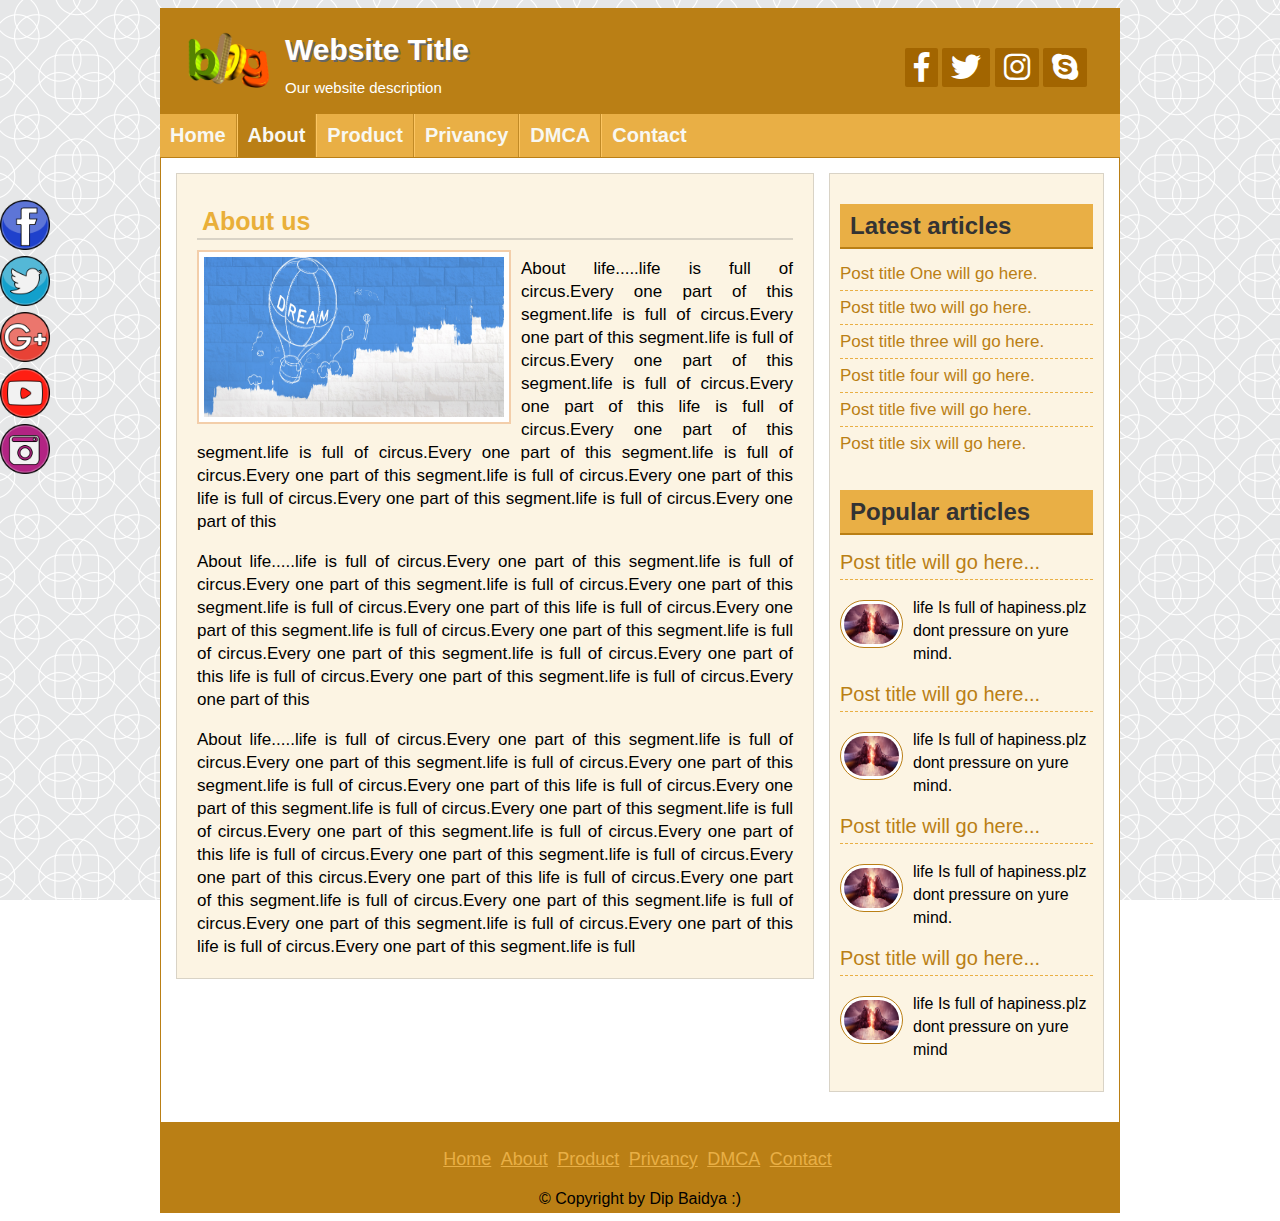
<file: About.html>
<!DOCTYPE html>
<html>
	<head>
		<title>Basic web site</title>
		<link rel="stylesheet"  href="web-fonts-with-css/css/fontawesome-all.css">
		<link rel="stylesheet"  href="style.css">
	</head>
	<body> 
		<div class="headersection templete clear">
			<div class="Logo templete clear">
				<a href="#"><img src="icons/blog-2651953_960_720.png" alt="Logo"/></a>
					<h2>Website Title</h2>
					<p>Our website description</p>
			</div>
			<div class="Social">
				<a target="_blank" href="https://www.facebook.com"><i class="fab fa-facebook-f"></i></a>
				<a target="_blank" href="https://www.twitter.com"><i class="fab fa-twitter"></i></a>
				<a target="_blank" href="https://www.instagram.com"><i class="fab fa-instagram"></i></a>
				<a target="_blank" href="https://www.skype.com"><i class="fab fa-skype"></i></a>
			</div>
			
		</div>
		<div class="navsection templete ">
			<ul>
				<li>
					<a  href="index.html">Home</a>
				</li>
				
				<li>
					<a id="active" href="About.html">About</a>
				</li>
				
				<li>
					<a href="About.html">Product</a>

						<ul>

							<li><a href="#">Product one</a></li>
							<li><a href="#">Product Two</a></li>
							<li><a href="#">Product Three</a></li>
							<li><a href="#">Product Four</a></li>
							<li><a href="#">Product Five</a></li>

						</ul>

				</li>
				
				<li>
					<a href="About.html">Privancy</a>
				</li>
				
				<li>
					<a href="About.html">DMCA</a>
				</li>
				
				<li>
					<a href="Contact.html">Contact</a>
						<ul>

							<li><a href="#">Contact one</a></li>
							<li><a href="#">Contact Two</a></li>
							<li><a href="#">Contact Three</a></li>
							<li><a href="#">Contact Four</a></li>
							<li><a href="#">Contact Five</a></li>

						</ul>

				</li>

			</ul>
		</div>

		<div class="contentsection contemplate clear"> 
			<div class="maincontent clear">
				<div class="about">

				<h2>About us</h2>
					<img src="picture/1be9da1dec13c71ee533f2bf739f1216.jpg" alt="Load image">
						<p>
							About life.....life is full of circus.Every one part of this segment.life is full of circus.Every one part of this segment.life is full of circus.Every one part of this segment.life is full of circus.Every one part of this life is full of circus.Every one part of this segment.life is full of circus.Every one part of this segment.life is full of circus.Every one part of this segment.life is full of circus.Every one part of this life is full of circus.Every one part of this segment.life is full of circus.Every one part of this 
						</p>
						<p>
							About life.....life is full of circus.Every one part of this segment.life is full of circus.Every one part of this segment.life is full of circus.Every one part of this segment.life is full of circus.Every one part of this life is full of circus.Every one part of this segment.life is full of circus.Every one part of this segment.life is full of circus.Every one part of this segment.life is full of circus.Every one part of this life is full of circus.Every one part of this segment.life is full of circus.Every one part of this 
						</p>
						<p>
							About life.....life is full of circus.Every one part of this segment.life is full of circus.Every one part of this segment.life is full of circus.Every one part of this segment.life is full of circus.Every one part of this life is full of circus.Every one part of this segment.life is full of circus.Every one part of this segment.life is full of circus.Every one part of this segment.life is full of circus.Every one part of this life is full of circus.Every one part of this segment.life is full of circus.Every one part of this circus.Every one part of this life is full of circus.Every one part of this segment.life is full of circus.Every one part of this segment.life is full of circus.Every one part of this segment.life is full of circus.Every one part of this life is full of circus.Every one part of this segment.life is full
						</p>
			</div>
		</div>
			<div class="sidebar clear">
				<div class="samesidebar clear">
					<h2>Latest  articles</h2>
						<ul>
							
							<li><a href="#">Post title One will go here.</a></li>
							<li><a href="#">Post title two will go here.</a></li>
							<li><a href="#">Post title three will go here.</a></li>
							<li><a href="#">Post title four will go here.</a></li>
							<li><a href="#">Post title five will go here.</a></li>
							<li><a href="#">Post title six will go here.</a></li>						
						</ul>
				</div>
							<div class="samesidebar clear">
					<h2>Popular articles</h2>
					<div class="popular clear">
						<h3><a href="">Post title will go here...</a></h3>
							
							<a href="#"><img src="picture/popular.jpg" alt="post image"></a>

								<p>life Is full of hapiness.plz dont pressure on yure mind.</p>
					</div>
						<div class="popular clear">
						<h3><a href="">Post title will go here...</a></h3>
							
							<a href="#"><img src="picture/popular.jpg" alt="post image"></a>

								<p>life Is full of hapiness.plz dont pressure on yure mind.</p>
					</div>
						<div class="popular clear">
						<h3><a href="">Post title will go here...</a></h3>
							
							<a href="#"><img src="picture/popular.jpg" alt="post image"></a>

								<p>life Is full of hapiness.plz dont pressure on yure mind.</p>
					</div>
						<div class="popular clear">
						<h3><a href="">Post title will go here...</a></h3>
							
							<a href="#"><img src="picture/popular.jpg" alt="post image"></a>

								<p>life Is full of hapiness.plz dont pressure on yure mind</p>
					</div>
					
				</div>
		
			</div>
		
	</div>
		<div class="footersection templete clear">
			<div class="footermenu clear">
			<ul>
				<li>
					<a href="index.html">Home</a>
				</li>
				
				<li>
					<a href="About.html">About</a>
				</li>
				<li>
					<a href="About.html">Product</a>
				</li>
				<li>
					<a href="About.html">Privancy</a>
				</li>
				<li>
					<a href="About.html">DMCA</a>
				</li>
				
				<li>
					<a href="Contact.html">Contact</a>
				</li>

			</ul>

			</div>
			<p>&copy; Copyright by Dip Baidya :)</p>
			</div>
						<div class="fixedicon class">
				<a href="http://www.facebook.com"><img src="social icon/fb.png" alt="Facebook"></a>
				<a href="https://twitter.com"><img src="social icon/twiter.png" alt="Twitter"></a>	
				<a href="https://google.com"><img src="social icon/G+.png" alt="Google"></a>	
				<a href="https://youtube.com"><img src="social icon/youtube.png" alt="Youtube"></a>	
				<a href="https://instagram.com"><img src="social icon/instragram.png" alt="Instragram"></a>		
			</div>
	</body>

</html>
</file>
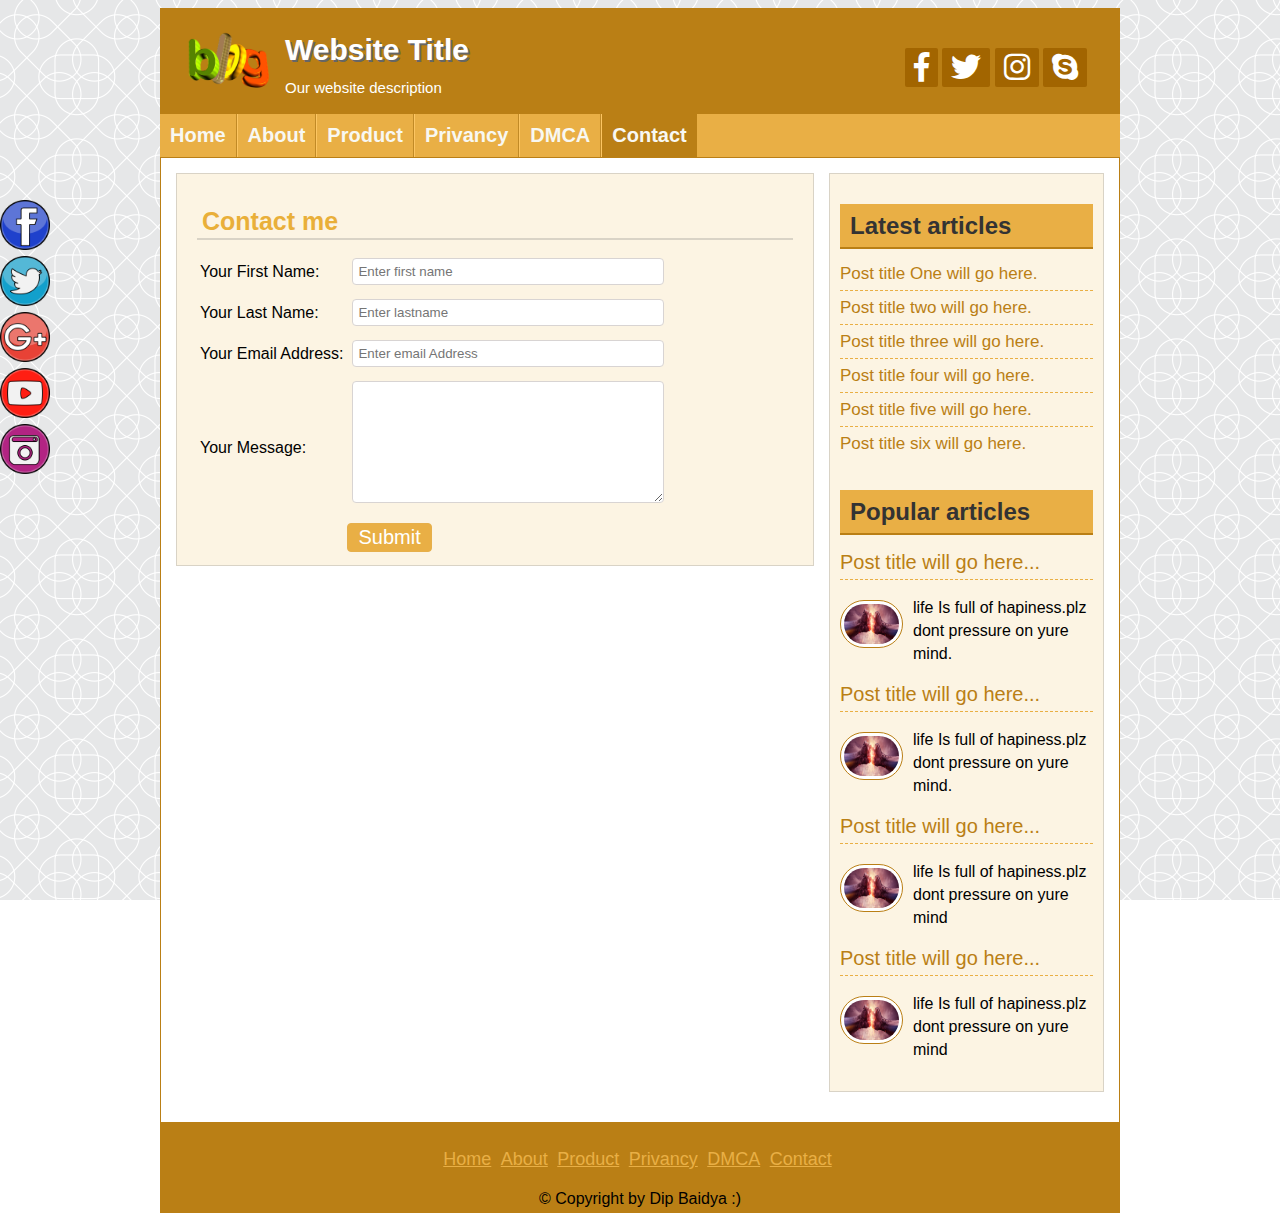
<file: Contact.html>
<!DOCTYPE html>
<html>
	<head>
		<title>Basic web site</title>
		<link rel="stylesheet"  href="web-fonts-with-css/css/fontawesome-all.css">
		<link rel="stylesheet"  href="style.css">
	</head>
	<body> 
		<div class="headersection templete clear">
			<div class="Logo templete clear">
				<a href="#"><img src="icons/blog-2651953_960_720.png" alt="Logo"/></a>
					<h2>Website Title</h2>
					<p>Our website description</p>
			</div>
			<div class="Social ">
				<a target="_blank" href="https://www.facebook.com"><i class="fab fa-facebook-f"></i></a>
				<a target="_blank" href="https://www.twitter.com"><i class="fab fa-twitter"></i></a>
				<a target="_blank" href="https://www.instagram.com"><i class="fab fa-instagram"></i></a>
				<a target="_blank" href="https://www.skype.com"><i class="fab fa-skype"></i></a>
			</div>
			
		</div>
		<div class="navsection templete ">
		<ul>
				<li>
					<a  href="index.html">Home</a>
				</li>
				
				<li>
					<a  href="About.html">About</a>
				</li>
				
				<li>
					<a href="About.html">Product</a>

						<ul>

							<li><a href="#">Product one</a></li>
							<li><a href="#">Product Two</a></li>
							<li><a href="#">Product Three</a></li>
							<li><a href="#">Product Four</a></li>
							<li><a href="#">Product Five</a></li>

						</ul>

				</li>
				
				<li>
					<a href="About.html">Privancy</a>
				</li>
				
				<li>
					<a href="About.html">DMCA</a>
				</li>
				
				<li>
					<a id="active" href="Contact.html">Contact</a>
						<ul>

							<li><a href="#">Contact one</a></li>
							<li><a href="#">Contact Two</a></li>
							<li><a href="#">Contact Three</a></li>
							<li><a href="#">Contact Four</a></li>
							<li><a href="#">Contact Five</a></li>

						</ul>

				</li>

			</ul>
		</div>

		<div class="contentsection contemplate clear">
			<div class="maincontent clear">
				<div class="contact">
					<h2>Contact me</h2>
						  <table>
						  	<tr>
						  		<td>Your First Name:</td>
						  		<td>
						  			<input type="text" name="firstname" placeholder="Enter first name">
						  		</td>
						  	</tr>
						  	<tr>
						  		<td>Your Last Name:</td>
						  		<td>
						  			<input type="text" name="lastname" placeholder="Enter lastname">
						  		</td>
						  	</tr>
						  	<tr>
						  		<td>Your Email Address:</td>
						  		<td>
						  			<input type="email" name="email" placeholder="Enter email Address">
						  		</td>
						  	</tr>
						  	<tr>
						  		<td>Your Message:</td>
						  		<td>
						  		<textarea></textarea>
						  		</td>
						  	</tr>
						  	<tr>
						  		<td></td>
						  		<td>
						  			<input type="Submit" onclick=" alert('Info Submitted')">
						  		</td>
						  	</tr>

						  </table>
				</div>
		</div>
			<div class="sidebar clear">
				<div class="samesidebar clear">
					<h2>Latest  articles</h2>
						<ul>
							
							<li><a href="#">Post title One will go here.</a></li>
							<li><a href="#">Post title two will go here.</a></li>
							<li><a href="#">Post title three will go here.</a></li>
							<li><a href="#">Post title four will go here.</a></li>
							<li><a href="#">Post title five will go here.</a></li>
							<li><a href="#">Post title six will go here.</a></li>						
						</ul>
				</div>
					<div class="samesidebar clear">
					<h2>Popular articles</h2>
					<div class="popular clear">
						<h3><a href="">Post title will go here...</a></h3>
							
							<a href="#"><img src="picture/popular.jpg" alt="post image"></a>

								<p>life Is full of hapiness.plz dont pressure on yure mind.</p>
					</div>
						<div class="popular clear">
						<h3><a href="">Post title will go here...</a></h3>
							
							<a href="#"><img src="picture/popular.jpg" alt="post image"></a>

								<p>life Is full of hapiness.plz dont pressure on yure mind.</p>
					</div>
						<div class="popular clear">
						<h3><a href="">Post title will go here...</a></h3>
							
							<a href="#"><img src="picture/popular.jpg" alt="post image"></a>

								<p>life Is full of hapiness.plz dont pressure on yure mind</p>
					</div>
						<div class="popular clear">
						<h3><a href="">Post title will go here...</a></h3>
							
							<a href="#"><img src="picture/popular.jpg" alt="post image"></a>

								<p>life Is full of hapiness.plz dont pressure on yure mind</p>
					</div>
					
				</div>

			</div>
		
	</div>
		<div class="footersection templete clear">
			<div class="footermenu clear">
				<ul>
				<li>
					<a href="index.html">Home</a>
				</li>
				
				<li>
					<a href="About.html">About</a>
				</li>
				<li>
					<a href="About.html">Product</a>
				</li>
				<li>
					<a href="About.html">Privancy</a>
				</li>
				<li>
					<a href="About.html">DMCA</a>
				</li>
				
				<li>
					<a  href="Contact.html">Contact</a>
				</li>

			</ul>
			</div>
			<p>&copy; Copyright by Dip Baidya :) </p>
			</div>
						<div class="fixedicon class">
				<a href="http://www.facebook.com"><img src="social icon/fb.png" alt="Facebook"></a>
				<a href="https://twitter.com"><img src="social icon/twiter.png" alt="Twitter"></a>	
				<a href="https://google.com"><img src="social icon/G+.png" alt="Google"></a>	
				<a href="https://youtube.com"><img src="social icon/youtube.png" alt="Youtube"></a>	
				<a href="https://instagram.com"><img src="social icon/instragram.png" alt="Instragram"></a>		
			</div>
	</body>

</html>
</file>
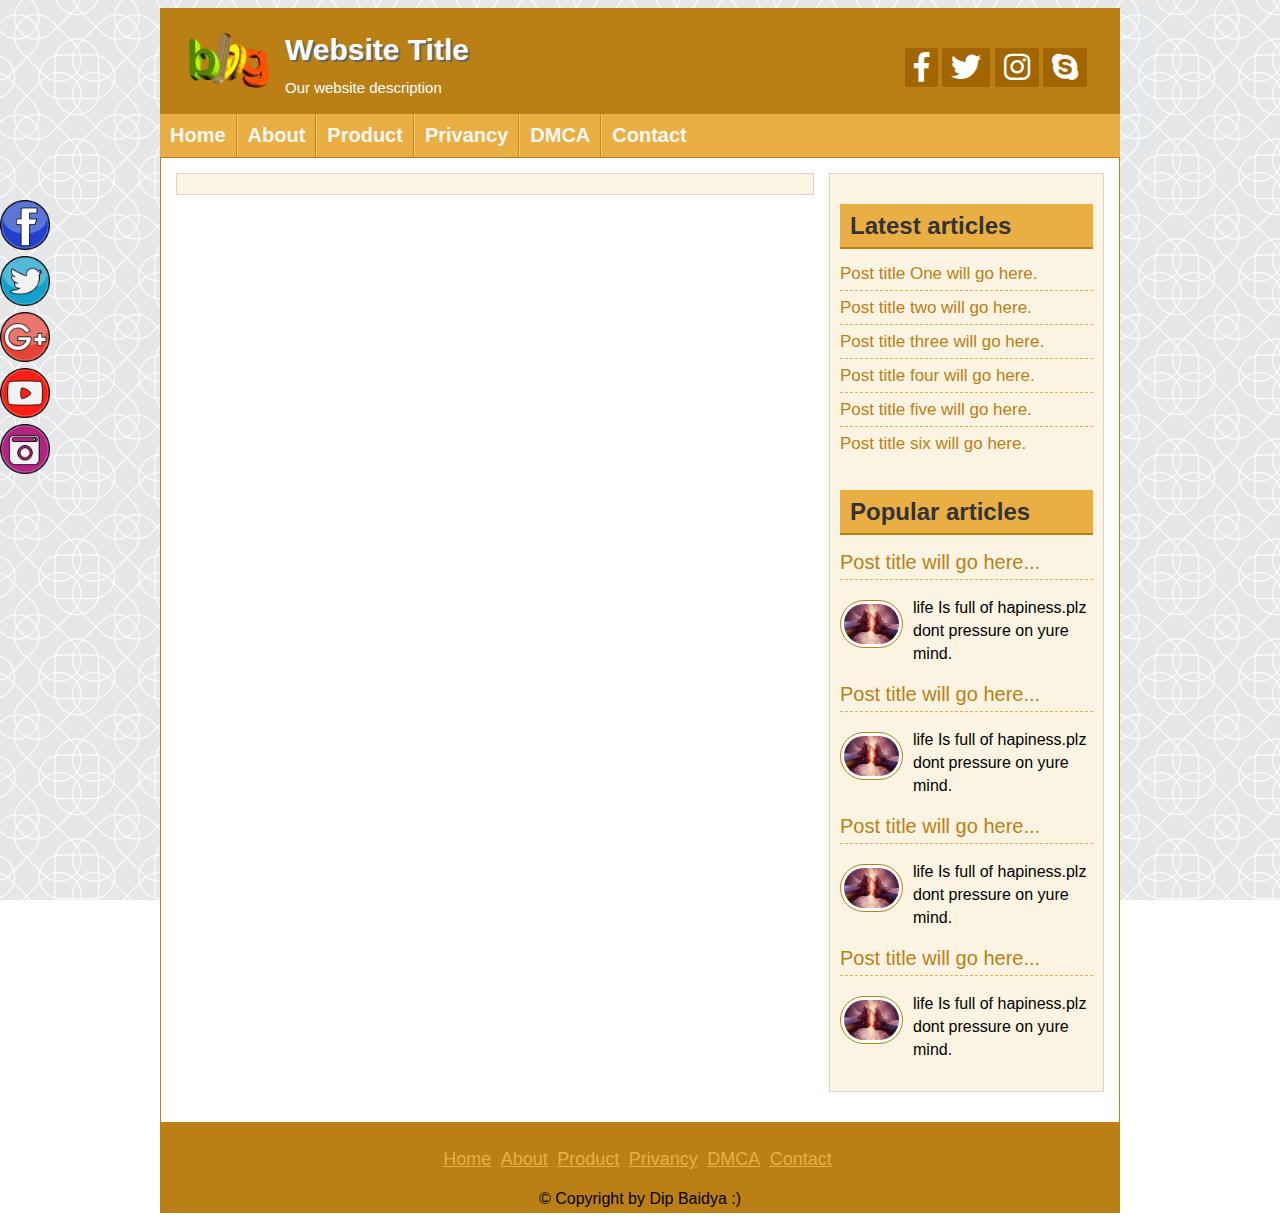
<file: item.html>
<!DOCTYPE html>
<html>
	<head>
		<title>Basic web site</title>
		<link rel="stylesheet"  href="web-fonts-with-css/css/fontawesome-all.css">
		<link rel="stylesheet"  href="style.css">
	</head>
	<body> 
		<div class="headersection templete clear">
			<div class="Logo templete clear">
				<a href="#"><img src="icons/blog-2651953_960_720.png" alt="Logo"/></a>
					<h2>Website Title</h2>
					<p>Our website description</p>
			</div>
			<div class="Social ">
				<a target="_blank" href="https://www.facebook.com"><i class="fab fa-facebook-f"></i></a>
				<a target="_blank" href="https://www.twitter.com"><i class="fab fa-twitter"></i></a>
				<a target="_blank" href="https://www.instagram.com"><i class="fab fa-instagram"></i></a>
				<a target="_blank" href="https://www.skype.com"><i class="fab fa-skype"></i></a>
			</div>
			
		</div>
		<div class="navsection templete ">
					<ul>
				<li>
					<a  href="index.html">Home</a>
				</li>
				
				<li>
					<a  href="About.html">About</a>
				</li>
				
				<li>
					<a href="About.html">Product</a>

						<ul>

							<li><a href="#">Product one</a></li>
							<li><a href="#">Product Two</a></li>
							<li><a href="#">Product Three</a></li>
							<li><a href="#">Product Four</a></li>
							<li><a href="#">Product Five</a></li>

						</ul>

				</li>
				
				<li>
					<a href="About.html">Privancy</a>
				</li>
				
				<li>
					<a href="About.html">DMCA</a>
				</li>
				
				<li>
					<a  href="Contact.html">Contact</a>
						<ul>

							<li><a href="#">Contact one</a></li>
							<li><a href="#">Contact Two</a></li>
							<li><a href="#">Contact Three</a></li>
							<li><a href="#">Contact Four</a></li>
							<li><a href="#">Contact Five</a></li>

						</ul>

				</li>

			</ul>
		</div>

		<div class="contentsection contemplate clear">
			<div class="maincontent clear">
				<div class="items">

			</div>
		</div>
			<div class="sidebar clear">
				<div class="samesidebar clear">
					<h2>Latest  articles</h2>
						<ul>
							
							<li><a href="#">Post title One will go here.</a></li>
							<li><a href="#">Post title two will go here.</a></li>
							<li><a href="#">Post title three will go here.</a></li>
							<li><a href="#">Post title four will go here.</a></li>
							<li><a href="#">Post title five will go here.</a></li>
							<li><a href="#">Post title six will go here.</a></li>						
						</ul>
				</div>
							<div class="samesidebar clear">
					<h2>Popular articles</h2>
					<div class="popular clear">
						<h3><a href="">Post title will go here...</a></h3>
							
							<a href="#"><img src="picture/popular.jpg" alt="post image"></a>

								<p>life Is full of hapiness.plz dont pressure on yure mind.</p>
					</div>
						<div class="popular clear">
						<h3><a href="">Post title will go here...</a></h3>
							
							<a href="#"><img src="picture/popular.jpg" alt="post image"></a>

								<p>life Is full of hapiness.plz dont pressure on yure mind.</p>
					</div>
						<div class="popular clear">
						<h3><a href="">Post title will go here...</a></h3>
							
							<a href="#"><img src="picture/popular.jpg" alt="post image"></a>

								<p>life Is full of hapiness.plz dont pressure on yure mind.</p>
					</div>
						<div class="popular clear">
						<h3><a href="">Post title will go here...</a></h3>
							
							<a href="#"><img src="picture/popular.jpg" alt="post image"></a>

								<p>life Is full of hapiness.plz dont pressure on yure mind.</p>
					</div>
					
				</div>
			
			</div>
		
	</div>
		<div class="footersection templete clear">
			<div class="footermenu clear">
				<ul>
				<li>
					<a href="index.html">Home</a>
				</li>
				
				<li>
					<a href="About.html">About</a>
				</li>
				<li>
					<a href="About.html">Product</a>
				</li>
				<li>
					<a href="About.html">Privancy</a>
				</li>
				<li>
					<a href="About.html">DMCA</a>
				</li>
				
				<li>
					<a  href="Contact.html">Contact</a>
				</li>

			</ul>
			</div>
			<p>&copy; Copyright by Dip Baidya :) </p>
			</div>
			<div class="fixedicon class">
				<a href="http://www.facebook.com"> <img src="social icon/fb.png" alt="Facebook"></a>
				<a href="https://twitter.com"> <img src="social icon/twiter.png" alt="Twitter"></a>	
				<a href="https://google.com"> <img src="social icon/G+.png" alt="Google"></a>	
				<a href="https://youtube.com"> <img src="social icon/youtube.png" alt="Youtube"></a>	
				<a href="https://instagram.com"> <img src="social icon/instragram.png" alt="Instragram"></a>		
			</div>
	</body>

</html>
</file>
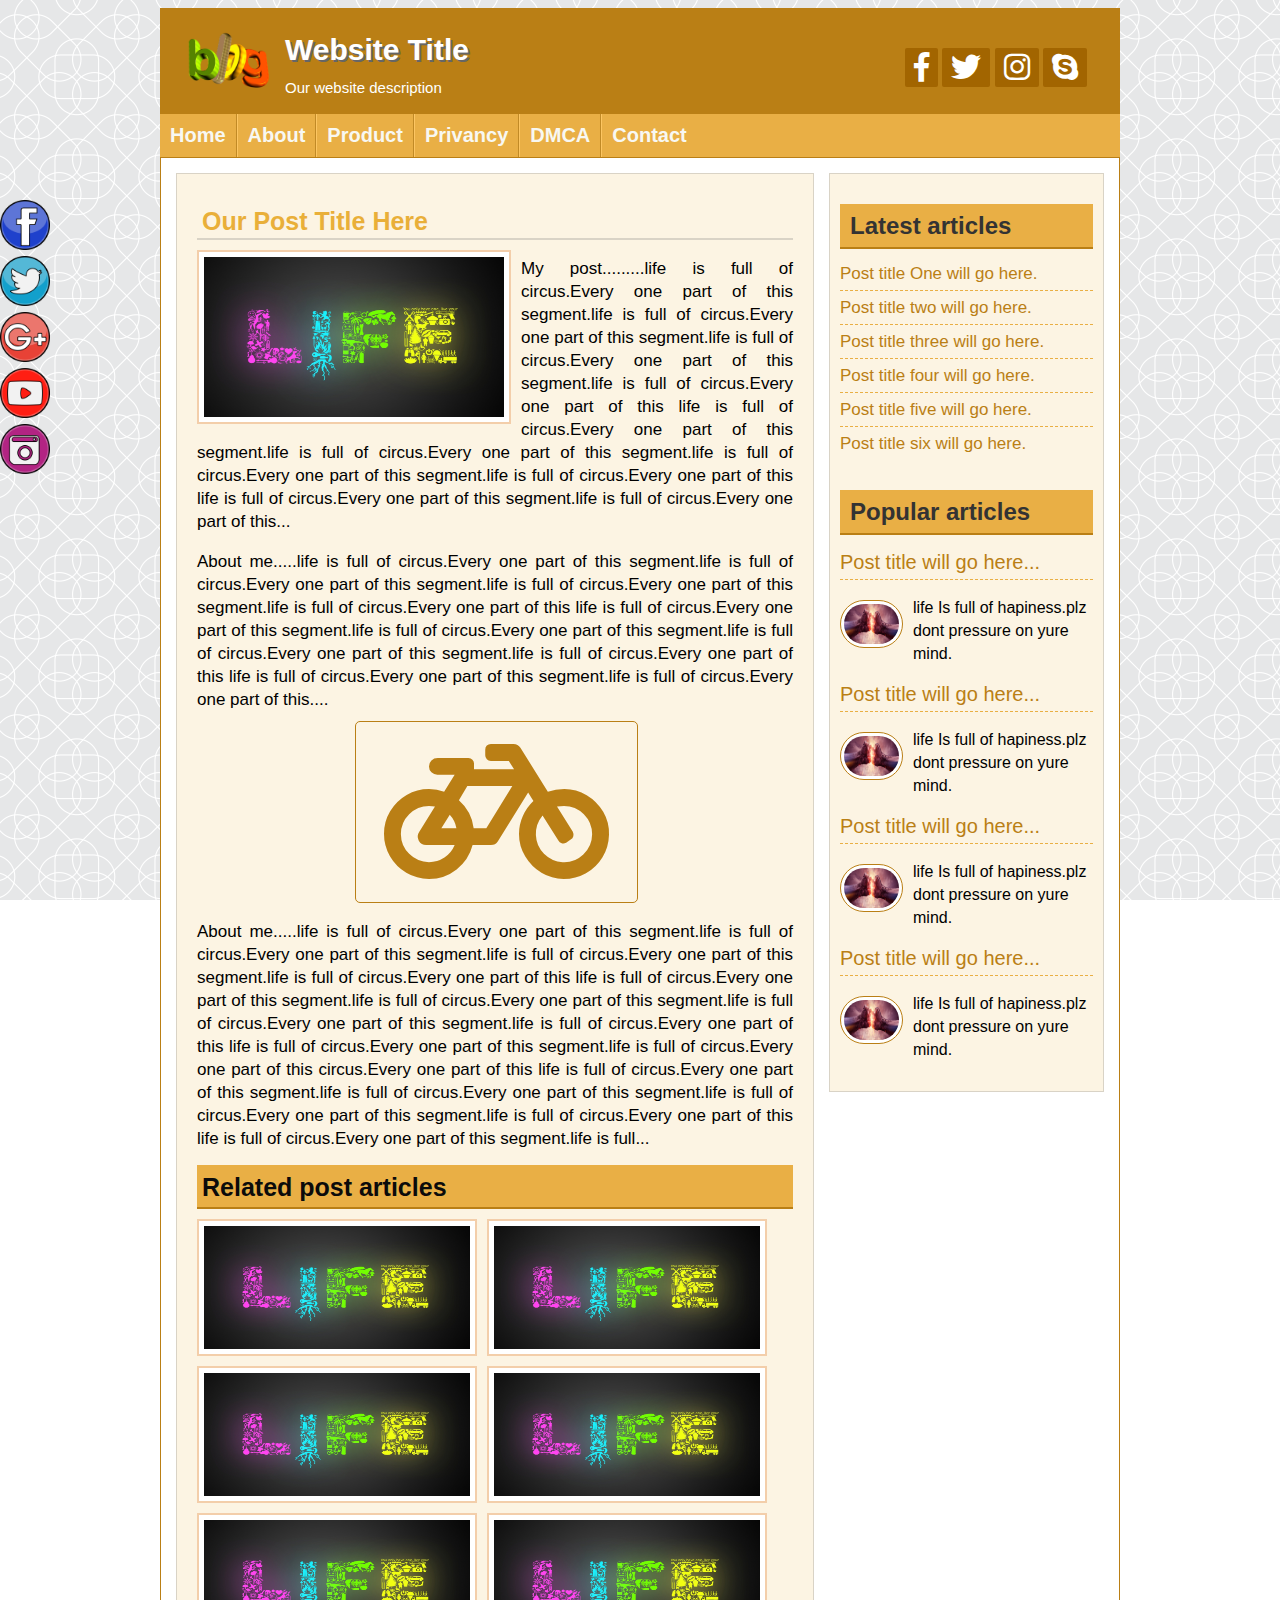
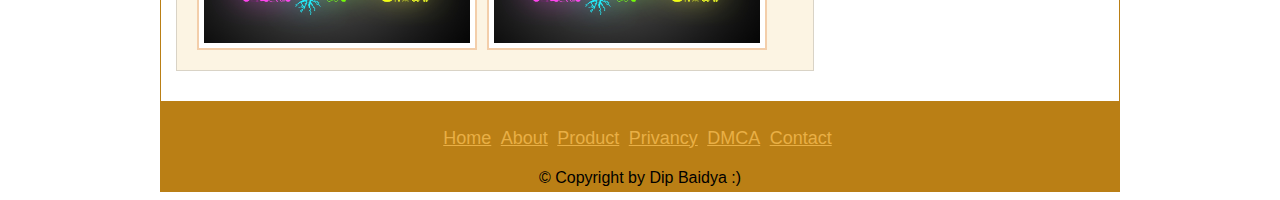
<file: post.html>
<!DOCTYPE html>
<html>
	<head>
		<title>Basic web site</title>
		<link rel="stylesheet"  href="web-fonts-with-css/css/fontawesome-all.css">
		<link rel="stylesheet"  href="style.css">
	</head>
	<body> 
		<div class="headersection templete clear">
			<div class="Logo templete clear">
				<a href="#"><img src="icons/blog-2651953_960_720.png" alt="Logo"/></a>
					<h2>Website Title</h2>
					<p>Our website description</p>
			</div>
			<div class="Social ">
				<a target="_blank" href="https://www.facebook.com"><i class="fab fa-facebook-f"></i></a>
				<a target="_blank" href="https://www.twitter.com"><i class="fab fa-twitter"></i></a>
				<a target="_blank" href="https://www.instagram.com"><i class="fab fa-instagram"></i></a>
				<a target="_blank" href="https://www.skype.com"><i class="fab fa-skype"></i></a>
			</div>
			
		</div>
		<div class="navsection templete ">
					<ul>
				<li>
					<a  href="index.html">Home</a>
				</li>
				
				<li>
					<a  href="About.html">About</a>
				</li>
				
				<li>
					<a href="About.html">Product</a>

						<ul>

							<li><a href="#">Product one</a></li>
							<li><a href="#">Product Two</a></li>
							<li><a href="#">Product Three</a></li>
							<li><a href="#">Product Four</a></li>
							<li><a href="#">Product Five</a></li>

						</ul>

				</li>
				
				<li>
					<a href="About.html">Privancy</a>
				</li>
				
				<li>
					<a href="About.html">DMCA</a>
				</li>
				
				<li>
					<a  href="Contact.html">Contact</a>
						<ul>

							<li><a href="#">Contact one</a></li>
							<li><a href="#">Contact Two</a></li>
							<li><a href="#">Contact Three</a></li>
							<li><a href="#">Contact Four</a></li>
							<li><a href="#">Contact Five</a></li>

						</ul>

				</li>

			</ul>
		</div>

		<div class="contentsection contemplate clear">
			<div class="maincontent clear">
				<div class="about">

				<h2>Our Post Title Here</h2>
					<a href="#"><img src="picture/1082874.jpg" alt="Load image"></a>
						<p>
							My post.........life is full of circus.Every one part of this segment.life is full of circus.Every one part of this segment.life is full of circus.Every one part of this segment.life is full of circus.Every one part of this life is full of circus.Every one part of this segment.life is full of circus.Every one part of this segment.life is full of circus.Every one part of this segment.life is full of circus.Every one part of this life is full of circus.Every one part of this segment.life is full of circus.Every one part of this...
						</p>
						<p>
							About me.....life is full of circus.Every one part of this segment.life is full of circus.Every one part of this segment.life is full of circus.Every one part of this segment.life is full of circus.Every one part of this life is full of circus.Every one part of this segment.life is full of circus.Every one part of this segment.life is full of circus.Every one part of this segment.life is full of circus.Every one part of this life is full of circus.Every one part of this segment.life is full of circus.Every one part of this....
						</p>
						
						<div class="myicon">
							<i class="fas fa-bicycle"></i>
						</div>
					
						<p>
							About me.....life is full of circus.Every one part of this segment.life is full of circus.Every one part of this segment.life is full of circus.Every one part of this segment.life is full of circus.Every one part of this life is full of circus.Every one part of this segment.life is full of circus.Every one part of this segment.life is full of circus.Every one part of this segment.life is full of circus.Every one part of this life is full of circus.Every one part of this segment.life is full of circus.Every one part of this circus.Every one part of this life is full of circus.Every one part of this segment.life is full of circus.Every one part of this segment.life is full of circus.Every one part of this segment.life is full of circus.Every one part of this life is full of circus.Every one part of this segment.life is full...
						</p> 
						
						<div class="relatedpost clear">
							<h2>Related post articles</h2>
							<a href="#"><img src="picture/1082874.jpg" alt="Load image"></a>
							<a href="#"><img src="picture/1082874.jpg" alt="Load image"></a>
							<a href="#"><img src="picture/1082874.jpg" alt="Load image"></a>
							<a href="#"><img src="picture/1082874.jpg" alt="Load image"></a>
							<a href="#"><img src="picture/1082874.jpg" alt="Load image"></a>
							<a href="#"><img src="picture/1082874.jpg" alt="Load image"></a>
						</div> 
			</div>
		</div>
			<div class="sidebar clear">
				<div class="samesidebar clear">
					<h2>Latest  articles</h2>
						<ul>
							
							<li><a href="#">Post title One will go here.</a></li>
							<li><a href="#">Post title two will go here.</a></li>
							<li><a href="#">Post title three will go here.</a></li>
							<li><a href="#">Post title four will go here.</a></li>
							<li><a href="#">Post title five will go here.</a></li>
							<li><a href="#">Post title six will go here.</a></li>						
						</ul>
				</div>
							<div class="samesidebar clear">
					<h2>Popular articles</h2>
					<div class="popular clear">
						<h3><a href="">Post title will go here...</a></h3>
							
							<a href="#"><img src="picture/popular.jpg" alt="post image"></a>

								<p>life Is full of hapiness.plz dont pressure on yure mind.</p>
					</div>
						<div class="popular clear">
						<h3><a href="">Post title will go here...</a></h3>
							
							<a href="#"><img src="picture/popular.jpg" alt="post image"></a>

								<p>life Is full of hapiness.plz dont pressure on yure mind.</p>
					</div>
						<div class="popular clear">
						<h3><a href="">Post title will go here...</a></h3>
							
							<a href="#"><img src="picture/popular.jpg" alt="post image"></a>

								<p>life Is full of hapiness.plz dont pressure on yure mind.</p>
					</div>
						<div class="popular clear">
						<h3><a href="">Post title will go here...</a></h3>
							
							<a href="#"><img src="picture/popular.jpg" alt="post image"></a>

								<p>life Is full of hapiness.plz dont pressure on yure mind.</p>
					</div>
					
				</div>
			
			</div>
		
	</div>
		<div class="footersection templete clear">
			<div class="footermenu clear">
				<ul>
				<li>
					<a href="index.html">Home</a>
				</li>
				
				<li>
					<a href="About.html">About</a>
				</li>
				<li>
					<a href="About.html">Product</a>
				</li>
				<li>
					<a href="About.html">Privancy</a>
				</li>
				<li>
					<a href="About.html">DMCA</a>
				</li>
				
				<li>
					<a  href="Contact.html">Contact</a>
				</li>

			</ul>
			</div>
			<p>&copy; Copyright by Dip Baidya :) </p>
			</div>
			<div class="fixedicon class">
				<a href="http://www.facebook.com"> <img src="social icon/fb.png" alt="Facebook"></a>
				<a href="https://twitter.com"> <img src="social icon/twiter.png" alt="Twitter"></a>	
				<a href="https://google.com"> <img src="social icon/G+.png" alt="Google"></a>	
				<a href="https://youtube.com"> <img src="social icon/youtube.png" alt="Youtube"></a>	
				<a href="https://instagram.com"> <img src="social icon/instragram.png" alt="Instragram"></a>		
			</div>
	</body>

</html>
</file>
<file: style.css>
<link href="https://fonts.googleapis.com/css?family=Source+Sans+Pro:700" rel="stylesheet">
*{margin: 0;padding: 0;outline: 0}
body {
    font-family: 'Source Sans Pro', sans-serif;
    font-size: 16px;
    line-height: 23px;
    color: #000;
    background:url(picture/intersection.png)repeat fixed 0 0 #fff;
    
}
.templete{
	width: 960px;
 	margin:0 auto;
 }
.contemplate {
    width: 928px;
    margin: 0 auto;
}
.clear{overflow: hidden;}

input[type="text"], input[type="email"] {
    width: 300px;
    padding: 5px;
    margin: 5px;
    border: 1px solid #D8D4D3;
    border-radius: 4px;

}

textarea {
    width: 300px;
    padding: 5px;
    height: 110px;
    margin: 5px;
    border: 1px solid #D8D4D3;
    border-radius: 4px;
    margin-bottom: 10px;
}

input[type="submit"] {
    background: #E9AF45;
    border: 1px solid #e6af4b;
    color: #fff;
    font-size: 20px;
    padding: 2px 10px;
    cursor: pointer;
    border-radius: 4px;
}

input[type="submit"]:hover{
    background: #BA7F15;
    color: #F8F8F2;
} 

.headersection {
    background: #BA7F15;
}
.Logo{width: 430px;float: left;}
.Logo img {
    width: 95px;
    float: left;
    padding-left: 20px;
    padding-bottom: 10px;
    padding-top: 19px;
    margin-right: 10px;
}
.Logo h2 {
    font-size: 30px;
    margin-top: 30px;
    margin-bottom: 8px;
    color: #fff;
    text-shadow: 2px 2px 0px #666;
}
.Logo p {
    color: #fff;
    font-size: 15px;
}
.Social {
    float: right;
    width: 195px;
    padding-top: 44px;
    padding-right: 20px;
   
}
.Social a {
    font-size: 30px;
    color: #FFFFFF;
    background: #A26500;
    padding: 3px 9px;
    border-radius: 2px;
}
.Social a:hover{
    background: #fff;
    color: #333;
}
.myicon{    
    width: 280px;
    margin: 0px auto;
}

.myicon i{
    font-size: 180px;
    border: 1px solid #BA7F15;
    padding: 0px 28px;
    color: #BA7F15;
    border-radius: 5px;
}

.navsection {
    background: #E9AF45;
    min-height: 43px;
} 
.navsection ul{
    padding: 0;
    margin: 0;
    list-style: none;
}
.navsection ul li {
    float: left;
    display: block;
    border-right: 1px solid #c18a26;
    border-left: 1px solid #fdc662;
    position: relative;
}

.navsection ul li:first-child{border-left: 0px solid #fdc662;}
.navsection ul li:last-child{border-right: 0px solid #c18a26;}

.navsection ul li a {
    color: #F8F8F2;
    display: block;
    background: #E9AF45;
    text-decoration: none;
    padding: 10PX;
    font-size: 20px;
    font-weight: bold;
    -webkit-transition: .5s;
    -moz-transition: .5s;
    -o-transition:.5s;
    transition: .5s;
}
.navsection ul li a:hover, #active{
    background: #BA7F15;
    color: #F8F8F2;
    transition: .5s;
    z-index: 999;

}

.navsection ul li ul{
    position: absolute; 
    left: -9999999px;
    z-index: 999;
}

.navsection ul li:hover ul{left: 0px;}

.navsection ul li ul li{
    border-right: 0px solid #c18a26;
    border-left: 0px solid #fdc662;
    background: #E9AF45;
    border-bottom: 1px solid #BA7F15;
    width:202px;
}
.navsection ul li ul li:last-child{border-bottom: 0px solid #BA7F15;}
.navsection ul li ul li a{}

.slidersection {}
.contentsection {
    background: #FFFFFF;
    border: 1px solid #BA7F15;
    padding: 15px;
}
.maincontent {
    width: 596px;
    background: #FCF4E3;
    float: left;
    padding: 10px 20px;
    margin: 15px 15px 15px 0px;
    border: 1px solid #D9D3C6;
    margin-top: 0px;
}
.about{}
.about img {
    float: left;
    width: 300px;
    margin-right: 10px;
    background: #fff;
    padding: 5px;
    border: 2px solid #F3CEAA;
    height: 160px;
}
.about p {
    font-size: 17px;
    line-height: 23px;
    text-align: justify;
    margin-bottom: 10px;
}
.relatedpost{}
.relatedpost h2 {
    background: #E9AF45;
    color: #0B0B0B !important;
    border-bottom: 2px solid #BA7F15 !important;
    height: 30px;
    margin-top: 5px;
    padding-top: 11px !important;
    padding-bottom: 1px !important;
}
.relatedpost img {
    height: 123px;
    width: 266px;
    margin-bottom: 10px;
}
.relatedpost img:hover{opacity: 0.4}
.contact{}
.samepost{}
.samepost h2,.about h2,.contact h2{
    padding: 5px;
    margin-bottom: 10px;
    border-bottom: 2px solid #D9D3C6;
    font-size: 25px;
    color: #E9AF39;
    border: 2;
}
.samepost img {
    float: left;
    width: 200px;
    margin-right: 10px;
    background: #fff;
    padding: 5px;
    border: 2px solid #F3CEAA;
}
.samepost p {
    font-size: 17px;
    line-height: 26px;
    text-align: justify;
}
.readmore {
    float: right;
    margin-top: 5px;
}
.readmore a {
    text-decoration: none;
    background: #FCF4E3;
    padding: 3px 4px;
    font-size: 17px;
    display: block;
    color: #A29065;
    border: 1px solid #989897;
    border-radius: 10px;
}
.readmore a:hover{color: #9C27B0;}
.sidebar {
    width: 253px;
    background: #FCF4E3;
    float: right;
    margin-top: 15px;
    padding: 10px;
    margin-bottom: 15px;
    border: 1px solid #D9D3C6;
    margin-top: 0px;
}
.samesidebar {
        margin-bottom: 10px;
}
.samesidebar h2 {
    background: #E9AF45;
    color: #333;
    padding: 10px;
    margin-bottom: 8px;
    border-bottom: 2px solid #BA7F15;
}

.samesidebar ul{
    padding: 0;
    margin: 0;
    list-style: none;
}
.samesidebar li {
    font-size: 17px;
    border-bottom: 1px dashed #E9AF45;
    padding: 5px 8px;
    padding-left: 0px;
}
.samesidebar li:last-child{
       border-bottom: 0px dashed #E9AF45;
}

.samesidebar a {
    text-decoration: none;
    color: #BA7F15;
}
.samesidebar a:hover{color: #9C27B0}
.samesidebar p{
    margin-bottom: 10px;
}
.popular{}
.popular h3 {
    font-size: 20px;
    color: #BA7F15;
    text-decoration: none;
    border-bottom: 1px dashed #E9AF45;
    font-weight: normal;
    margin-bottom: 10px;
    padding-bottom: 5px;
    margin-top: 8px;
}
.popular h3 a {
    text-decoration: none;
    color: #BA7F15;
}
.popular img {
    float: left;
    width: 55px;
    height: 40px;
    margin-right: 10px;
    margin-top: 10px;
    background: #fff;
    border: 1px solid #BA7F15;
    padding: 3px;
    border-radius: 30px;
}
.popular p{}


.footersection {
    height: 90px;
    background: #BA7F15;

}
.footermenu {
    margin-top: 25px;
    margin-bottom: 5px;
}
.footermenu ul{
        padding: 0px;
        margin: 0px;
        text-align: center;
        list-style: none;
}
.footermenu li{
    display: inline-block;
   
}
.footermenu a {
    color: #E9AF45;
    font-size: 18px;
    margin-right: 5px;
}
.footersection p{text-align: center;}

.fixedicon{
    position: fixed;
    left: 0;
    top: 200px;
    width: 60px;
}
.fixedicon img {
    width: 50px;
}
</file>
